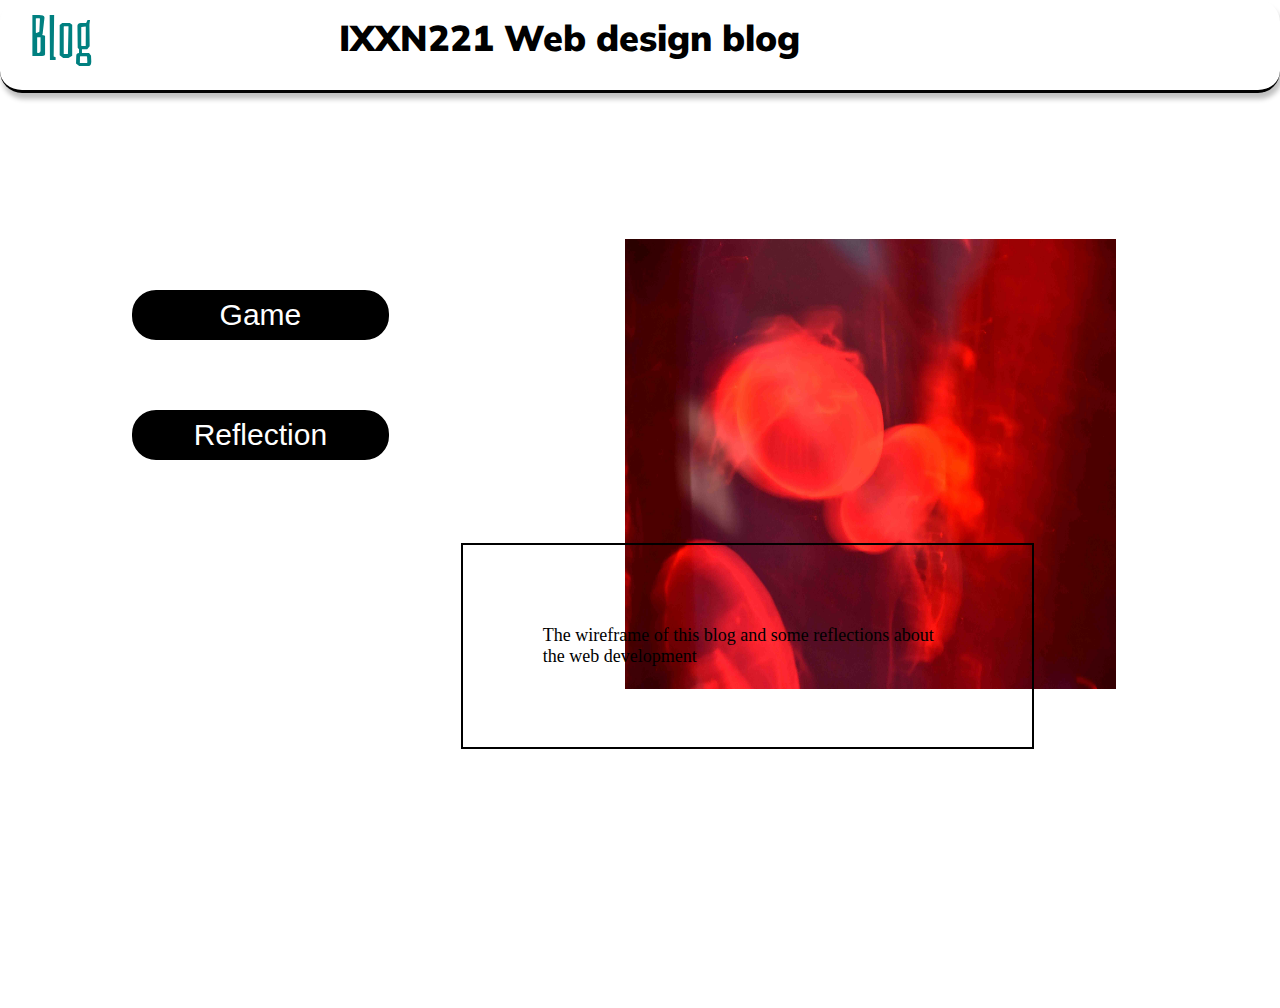
<file: index.html>
<!DOCTYPE html>
<meta charset="UTF-8">
<meta name="viewport" content="width=device-width, initial-scale=1.0">
<meta http-equiv="X-UA-Compatible" content="ie=edge">
<link rel = "stylesheet" type = "text/css" href = "main.css" />
<link href="https://fonts.googleapis.com/css?family=Bahianita|Muli&display=swap" rel="stylesheet">
<html lang="en-US">
    <head>
        <title>IXXN221 Blog</title>
    </head>

    <body>
        <header class="header-content"> 
            <nav class="link-index">
                <a href="index.html" class="back-home"> Blog </a>
            </nav>
            <p class="right"> IXXN221 Web design blog</p>
        </header>

        <div class="nav">
            <div class="button-left">
                <ul class="list-style">
                    <li>
                        <button onclick="window.open('reflection.html')" class="reflection"> Reflection</button>
                        <button onclick="window.open('game.html')" class="game"> Game</button>
                    </li>
                </ul>
            </div>
        
          <div class="photos-right">
                <a href="reflection.html" target="blank"> <img src="./images/jellyfish.jpg" alt="link" width="60%" height="50%"class="preview"> </a>
                <p class="info">The wireframe of this blog and some reflections about the web development</p>
          </div>
          
        </div>
    </body>
</html>
</file>
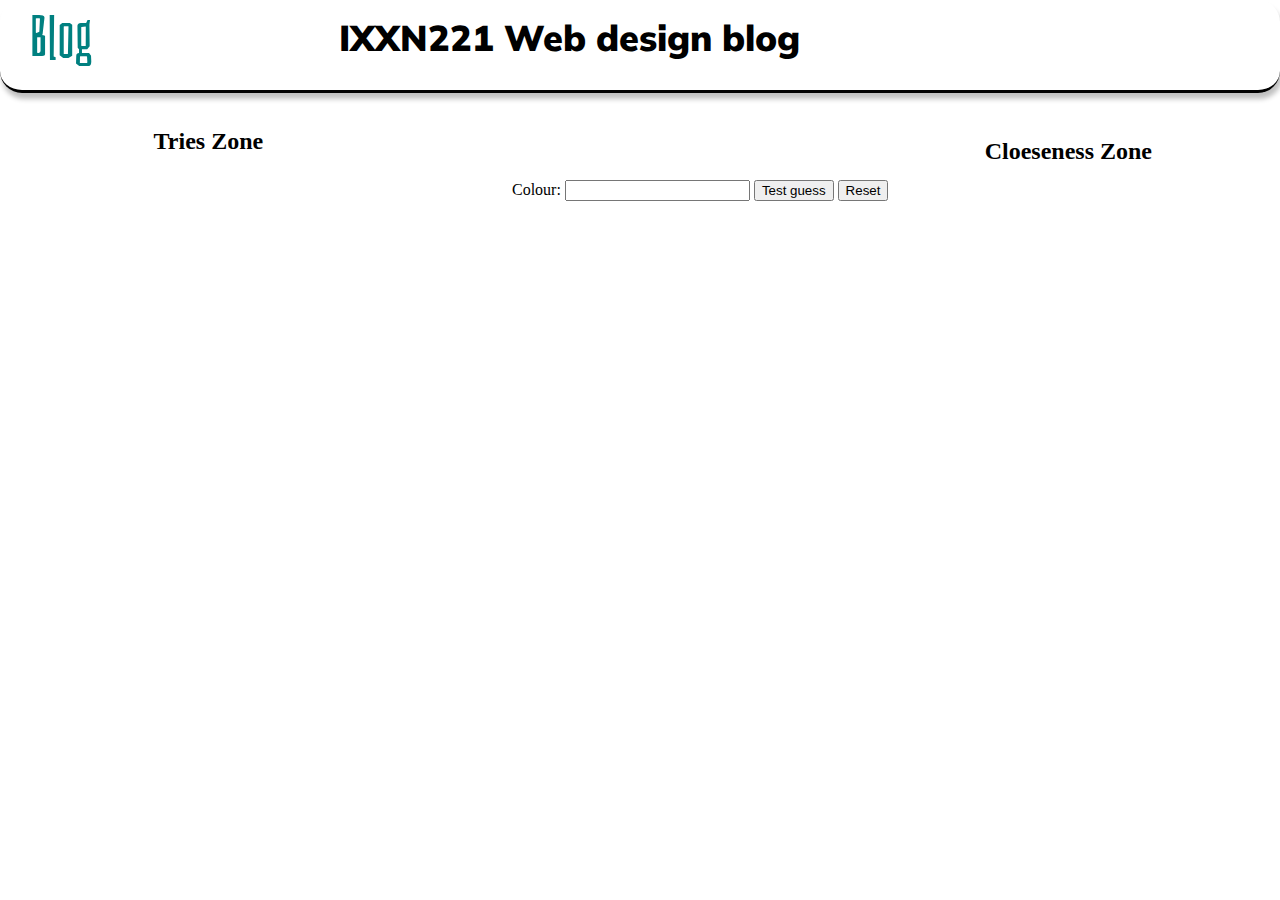
<file: game.html>
<!DOCTYPE html>
<meta charset="UTF-8">
<meta name="viewport" content="width=device-width, initial-scale=1.0">
<meta http-equiv="X-UA-Compatible" content="ie=edge">
<link rel = "stylesheet" type = "text/css" href = "main.css" />
<link href="https://fonts.googleapis.com/css?family=Bahianita|Muli&display=swap" rel="stylesheet">
<html lang="en-US">
    <head>
        <title>Guess a number</title>
    </head>

    <body>

        <script src='main.js'></script>

        <header class="header-content"> 
            <nav class="link-index">
                <a href="index.html" class="back-home"> Blog </a>
            </nav>
            <p class="right"> IXXN221 Web design blog</p>
        </header>

        
            <div class='input'>
                <label>Colour: <input type='text' id='guess'/></label>
                <button type='button' onclick='processGuess()' id='message'>Test guess</button>
                <button type='reset' onclick="resetGame()">Reset</button> 
                <h3 id='result'></h3>
            </div>
        
        <div class='triesZone'>
             <h2>Tries Zone</h2>
             <h3 id='triesZone'></h3>
        </div>

        <div class='closenessZone'>
            <h2>Cloeseness Zone</h2>
            <h3 id='closenessZone'></h3>
        </div>
        
    </body>
</html>
</file>
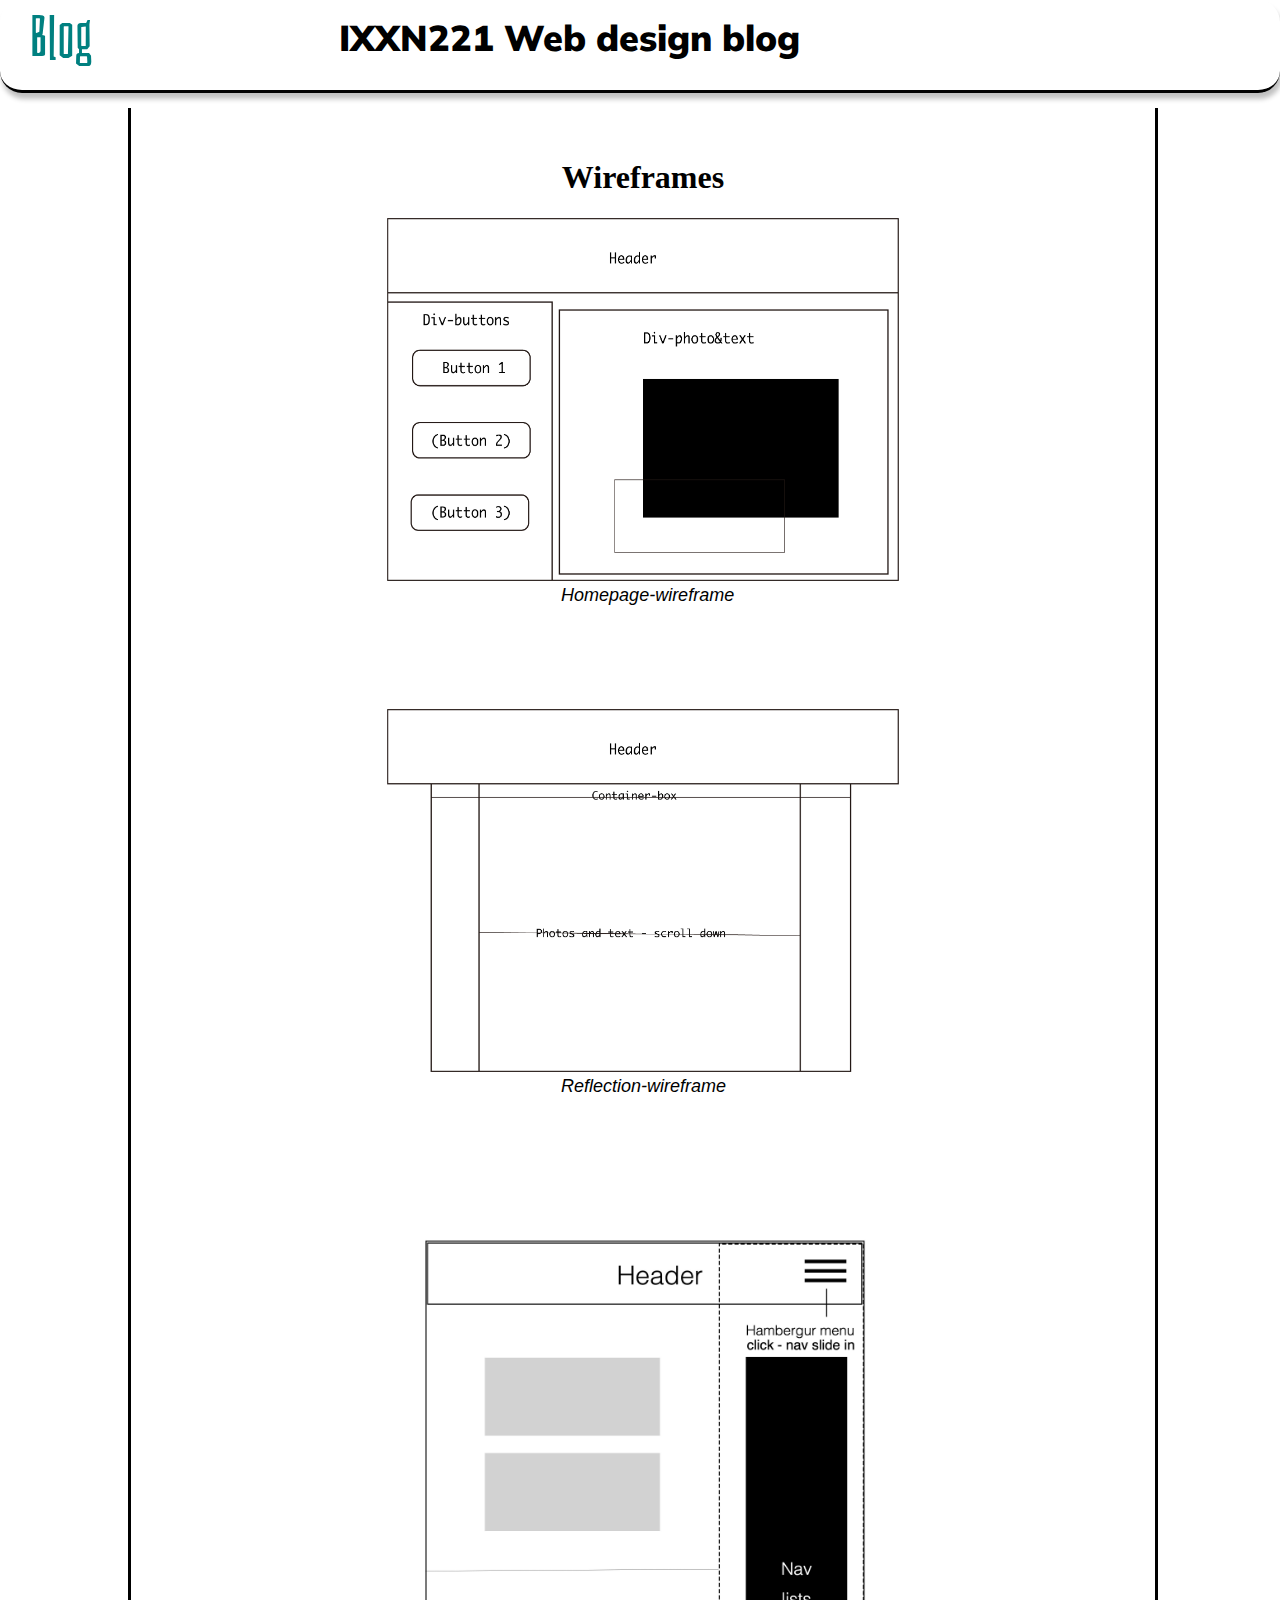
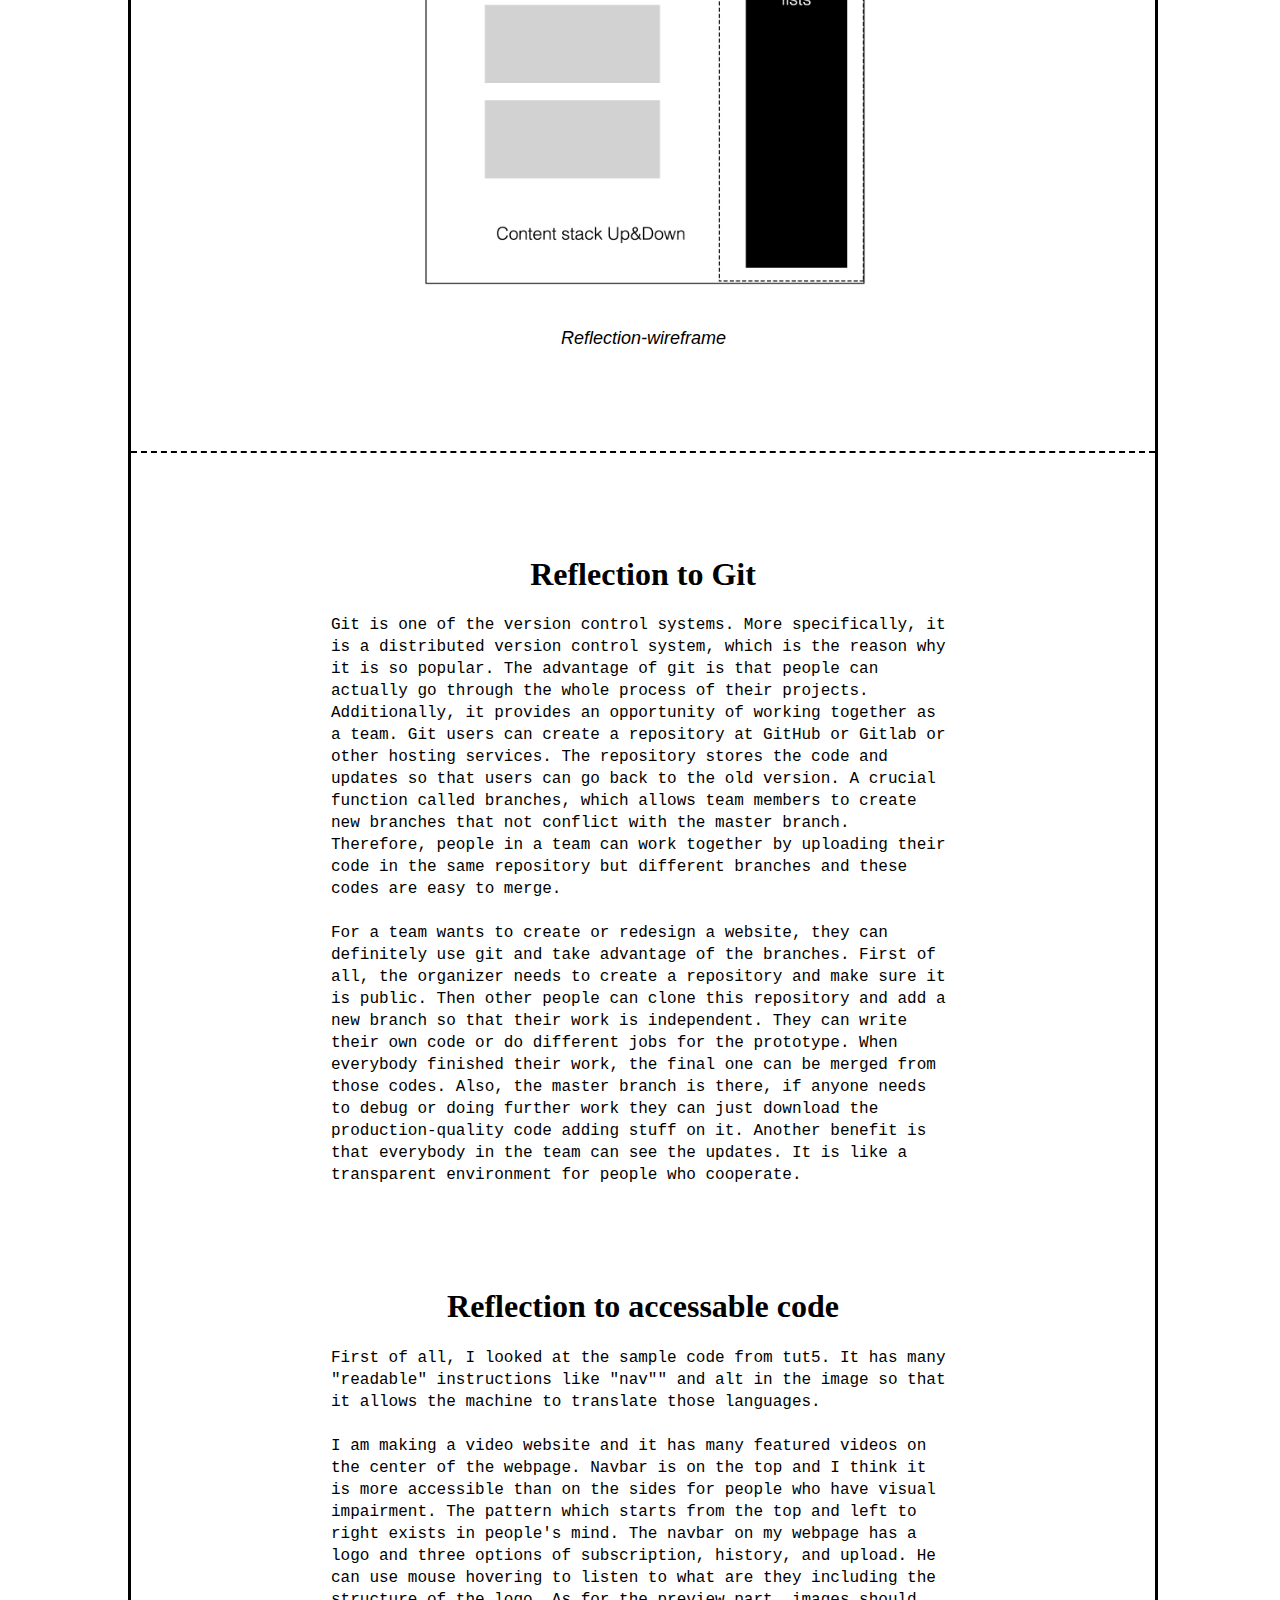
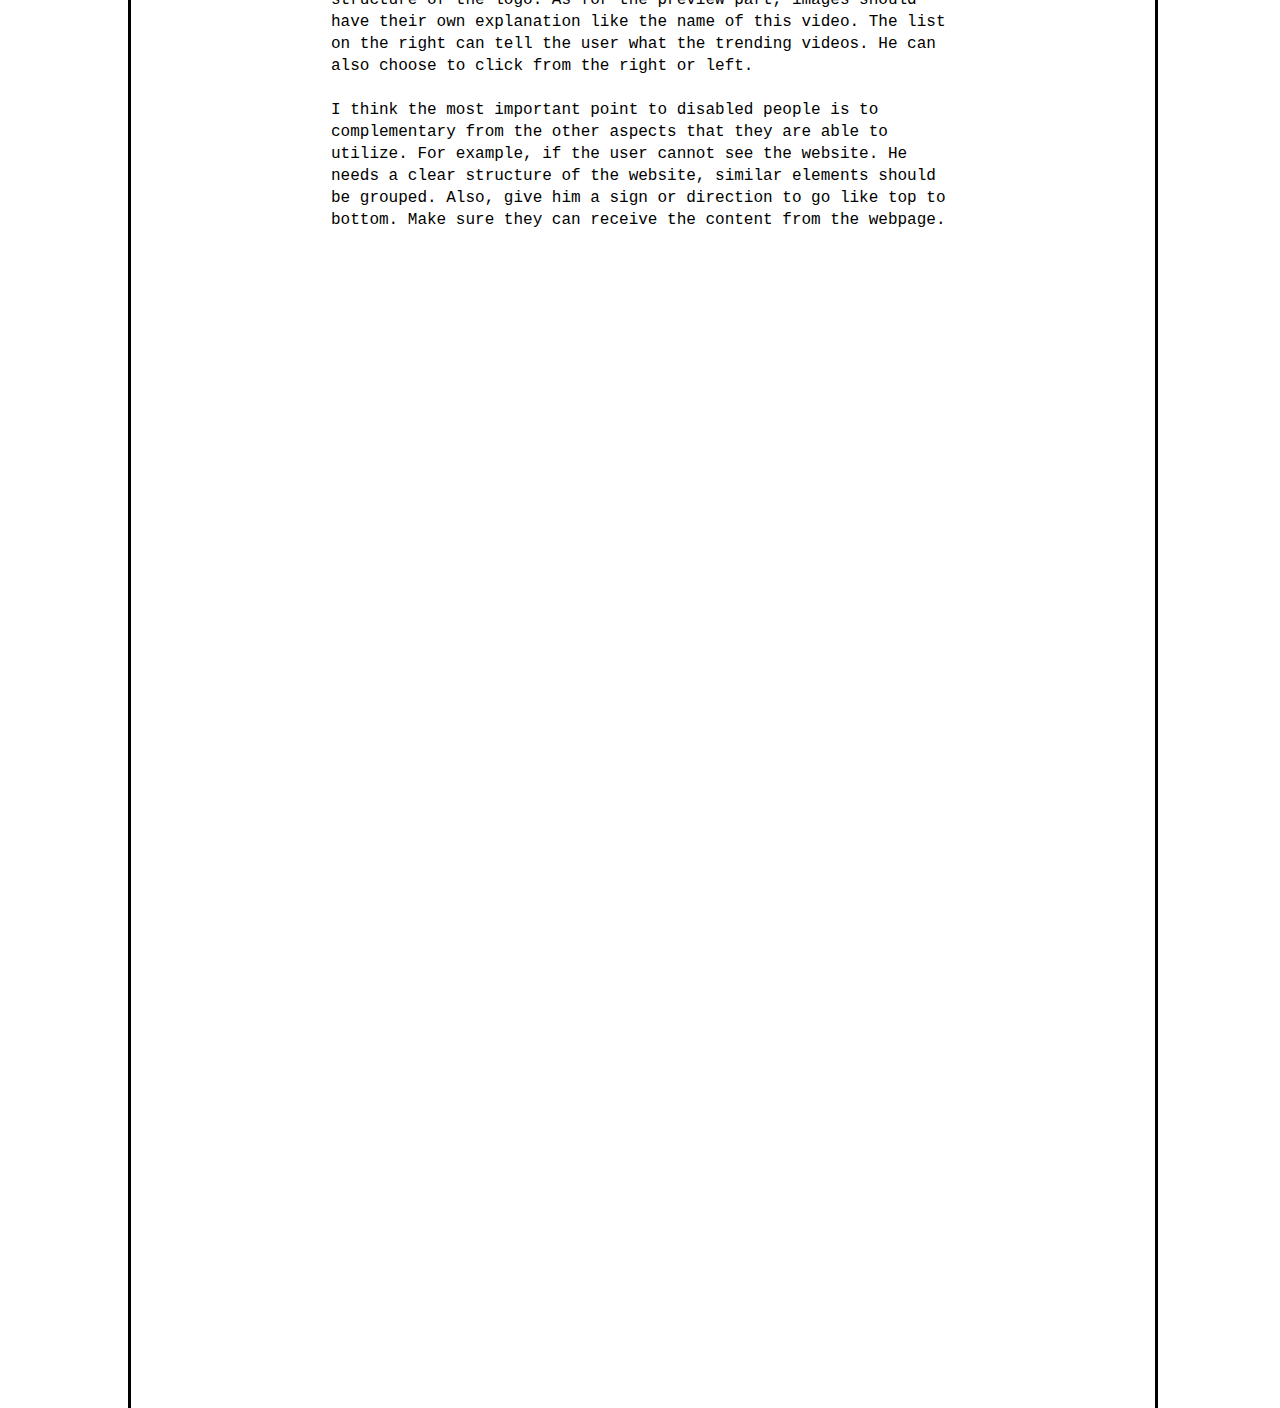
<file: reflection.html>
<!DOCTYPE html>
<meta charset="UTF-8">
<meta name="viewport" content="width=device-width, initial-scale=1.0">
<meta http-equiv="X-UA-Compatible" content="ie=edge">
<link rel = "stylesheet" type = "text/css" href = "main.css" />
<link href="https://fonts.googleapis.com/css?family=Bahianita|Muli&display=swap" rel="stylesheet">
<html lang="en-US">
    <head>
        <title>Reflection</title>
    </head>

    <body>
        <header class="header-content"> 
                <nav class="link-index">
                    <a href="index.html" class="back-home"> Blog </a>
                </nav>
                <p class="reflectiontitle"> IXXN221 Web design blog</p>
        </header>

        <div class="mainbox">
            <div class="positions">
                <h1 class="wireframes">Wireframes</h1>
                <img src="./images/homepage-wireframe.png" width="50%" height="50%" alt="homepage"  class="homepage-w">
                <p class="title"><i>Homepage-wireframe</i></p>

                <img src="./images/reflection-wireframe.png" width="50%" height="50%" alt="reflection"  class="homepage-w">
                <p class="title"><i>Reflection-wireframe</i></p>

                <img src="./images/mobileview.jpg" width="50%" height="50%" alt="reflection"  class="homepage-w">
                <p class="title"><i>Reflection-wireframe</i></p>
            </div>

            <div class="margin">
                <h1><strong>Reflection to Git</strong></h1>
                <p class="reflection-git">Git is one of the version control systems. More specifically, it is a distributed version control system, which is the reason why it is so popular. The advantage of git is that people can actually go through the whole process of their projects. Additionally, it provides an opportunity of working together as a team. Git users can create a repository at GitHub or Gitlab or other hosting services. The repository stores the code and updates so that users can go back to the old version. A crucial function called branches, which allows team members to create new branches that not conflict with the master branch. Therefore, people in a team can work together by uploading their code in the same repository but different branches and these codes are easy to merge. 
                <br>
                <br>
                For a team wants to create or redesign a website, they can definitely use git and take advantage of the branches. First of all, the organizer needs to create a repository and make sure it is public. Then other people can clone this repository and add a new branch so that their work is independent. They can write their own code or do different jobs for the prototype. When everybody finished their work, the final one can be merged from those codes. Also, the master branch is there, if anyone needs to debug or doing further work they can just download the production-quality code adding stuff on it. Another benefit is that everybody in the team can see the updates. It is like a transparent environment for people who cooperate.</p>
            </div>

            <div class="margin">
                <h1><strong>Reflection to accessable code</strong></h1>
                <p class="reflection-git">First of all, I looked at the sample code from tut5. It has many "readable" instructions like "nav"" and alt in the image so that it allows the machine to translate those languages.
                <br>
                <br>
                I am making a video website and it has many featured videos on the center of the webpage. Navbar is on the top and I think it is more accessible than on the sides for people who have visual impairment. The pattern which starts from the top and left to right exists in people's mind. The navbar on my webpage has a logo and three options of subscription, history, and upload. He can use mouse hovering to listen to what are they including the structure of the logo. As for the preview part, images should have their own explanation like the name of this video. The list on the right can tell the user what the trending videos. He can also choose to click from the right or left. 
                <br>
                <br>
                I think the most important point to disabled people is to complementary from the other aspects that they are able to utilize. For example, if the user cannot see the website. He needs a clear structure of the website, similar elements should be grouped. Also, give him a sign or direction to go like top to bottom. Make sure they can receive the content from the webpage.
                </p>
            </div>
        </div>
    </body>
</html>
</file>
<file: main.css>
body, html {
    margin: 0;
    height: 100%
}

h1{
    text-align: center;
    left: 50%;
    font-family: Verdana;
    
}

.header-content{
    width: auto;
    height: 10%;
    background-color: white;
    border-radius: 22px;     
    border-bottom: 3.5px solid black;
    -moz-box-shadow:2px 6px 5px silver;
    -webkit-box-shadow:2px 6px 5px silver;
    box-shadow : 0 5px 10px silver outset;
    margin-bottom: 15px;
    
}

.link-index{
    width: auto;
    height: auto;
}

.right,.reflectiontitle{
    font-size: 20px;
    float: right;
    margin: 15px 480px 0 0;
    font-size: 36px;
    font-family: 'Muli', sans-serif;
    font-weight: 1000;
}

.nav{
    background-color: rgb(255, 255, 255);
    width: 100%;
    height: 100%;
}

.mainbox{
    background-color: rgb(255, 255, 255);
    width: 80%;
    height: 500%;
    margin-left: 10%;
    border-left: 3px solid black; 
    border-right: 3px solid black; 
    position: absolute;
}

.positions{
    border-bottom: 2px dashed black;
    margin-top: 5%;
}

.button-left{
    position: relative;
    float: left;
    height: 100%;
    width: 36%
        
}

.photos-right{
    position: relative;
    float: right;
    height: 100%;
    width: 64%;
}

.preview{
    transform: rotate(90);
    margin: 16% 0 0 20%;
}

.back-home{
    margin: 0 0 0 30px;
    float: left;
    font-size: 60px;
    font-family: 'Bahianita', cursive;
    text-decoration: none;
    color: teal;
}

.back-home, .a:visited{
    color: teal;
}

.list-style{
    list-style: none;
    display: block;
    margin:300px 0 0 150px;
}

.reflection{
    text-decoration: none;
    background-color:black;
    width: calc(100% - 200px);
    display: block;
    color: white;
    border-radius: 26px;
    text-align: center;
    font-size: 30px;
    padding: 8px;
    margin-left: -60px;
    position: absolute;
    border: 2px solid white;
    cursor: pointer;
    
}

.game{
    text-decoration: none;
    background-color:black;
    width: calc(100% - 200px);
    display: block;
    color: white;
    border-radius: 26px;
    text-align: center;
    font-size: 30px;
    padding: 8px;
    margin-left: -60px;
    margin-top: -120px;
    position: absolute;
    border: 2px solid white;
    cursor: pointer;
    
}

.info{
    border: 2px solid black;
    padding: 80px;
    margin-top: -150px; 
    width: 50%;
    position: absolute;
    color: black;
    font-family: Verdana;
    font-size: 18px;
}
   
.reflection-git{
    margin: 20px 200px 0 200px;
    font-family: Courier;
    font-size: 16px;
    line-height: 22px;
}

.homepage-w{
    
    margin: 0 0 0 25%;
     
}

.title{
    margin: 0 0 10% 42%;
    font-size: 18px;
    font-family: sans-serif;
}

.margin{
    margin-top: 10%;
}

.input{
    position: absolute;
    margin: auto;
    left: 40%;
    top: 20%;
}

.triesZone {
    position: relative;
    float: left;
    left: 12%;
    top: -2%;
}

.closenessZone {
    position: relative;
    float: right;
    right: 10%;
    top: 10px;
}

.reflection:hover{
    transition: all 200ms linear;
    opacity: .85;
    background-color: white;
    color:black;
    border: 2px dashed black;
}

.game:hover{
    transition: all 200ms linear;
    opacity: .85;
    background-color: white;
    color:black;
    border: 2px dashed black;
}

@media (max-width: 769px){
    .right{
        margin-right: 200px;
        font-size: 26px;
    }
    
    .game{
    text-decoration: none;
    background-color:black;
    width: calc(100% - 100px);
    display: block;
    color: white;
    border-radius: 26px;
    text-align: center;
    font-size: 30px;
    padding: 8px;
    margin-left: -100px;
    margin-top: -120px;
    position: absolute;
    border: 2px solid white;
    cursor: pointer;
    }

    .reflection{
    text-decoration: none;
    background-color:black;
    width: calc(100% - 100px);
    display: block;
    color: white;
    border-radius: 26px;
    text-align: center;
    font-size: 30px;
    padding: 8px;
    margin-left: -100px;
    position: absolute;
    border: 2px solid white;
    cursor: pointer;
    }

    .preview{
        margin-left: 150px;
        width: 50%;
        height: 30%;
    }

    .info{
        border: 2px solid black;
        padding: 80px;
        margin-top: -50px; 
        width: 50%;
        position: absolute;
        color: black;
        font-family: Verdana;
        font-size: 18px;
    }

    .reflectiontitle{
        margin-right: 250px;
        margin-top: 20px;
        font-size: 20px;
    }

    .title{
        margin: 5% 0 10% 35%;
    }

    .reflection-git{
        margin: 0 5% 0 5%;
    }

    .mainbox{
        height: 3000px;
    }

    .input{
        width: 200px;
        left: 38%;
        top: 20%;
    }

    #message{
        padding: 0;
    }
}

@media (max-width: 425px){
    .right{
        margin-top: 30px;
        margin-right: 100px;
        font-size: 16px;
    }
    
    .game{
    text-decoration: none;
    background-color:black;
    width: calc(100% - 10px);
    display: block;
    color: white;
    border-radius: 26px;
    text-align: center;
    font-size: 30px;
    padding: 8px;
    margin-left: -150px;
    margin-top: -120px;
    position: absolute;
    border: 2px solid white;
    cursor: pointer;
    }

    .reflection{
    text-decoration: none;
    background-color:black;
    width: calc(100% - 10px);
    display: block;
    color: white;
    border-radius: 26px;
    text-align: center;
    font-size: 30px;
    padding: 8px;
    margin-left: -150px;
    position: absolute;
    border: 2px solid white;
    cursor: pointer;
    }

    .preview{
    margin-left: 80px;
    width: 50%;
    height: 30%;
    }

    .info{
    border: 2px solid black;
    padding: 30px;
    margin-top: -40px;
    margin-left: 50px; 
    width: 50%;
    position: absolute;
    color: black;
    font-family: Verdana;
    font-size: 18px;
    }

    .reflectiontitle{
        margin-right: 50px;
        margin-top: 20px;
        font-size: 20px;
    }

    .title{
        margin: 5% 0 10% 23%;
    }

    .reflection-git{
        margin: 0 5% 0 5%;
    }

    .input{
        left: 12%;
        top: 15%;
        width: auto;
    }

    .triesZone{
        position: absolute;
        top: 20%;
        left: 10%;
    }

    .closenessZone{
        position: absolute;
        top: 23.5%;
        left: 55%;
    }

    h2{
        font-size: 18px;
    }

}
</file>
